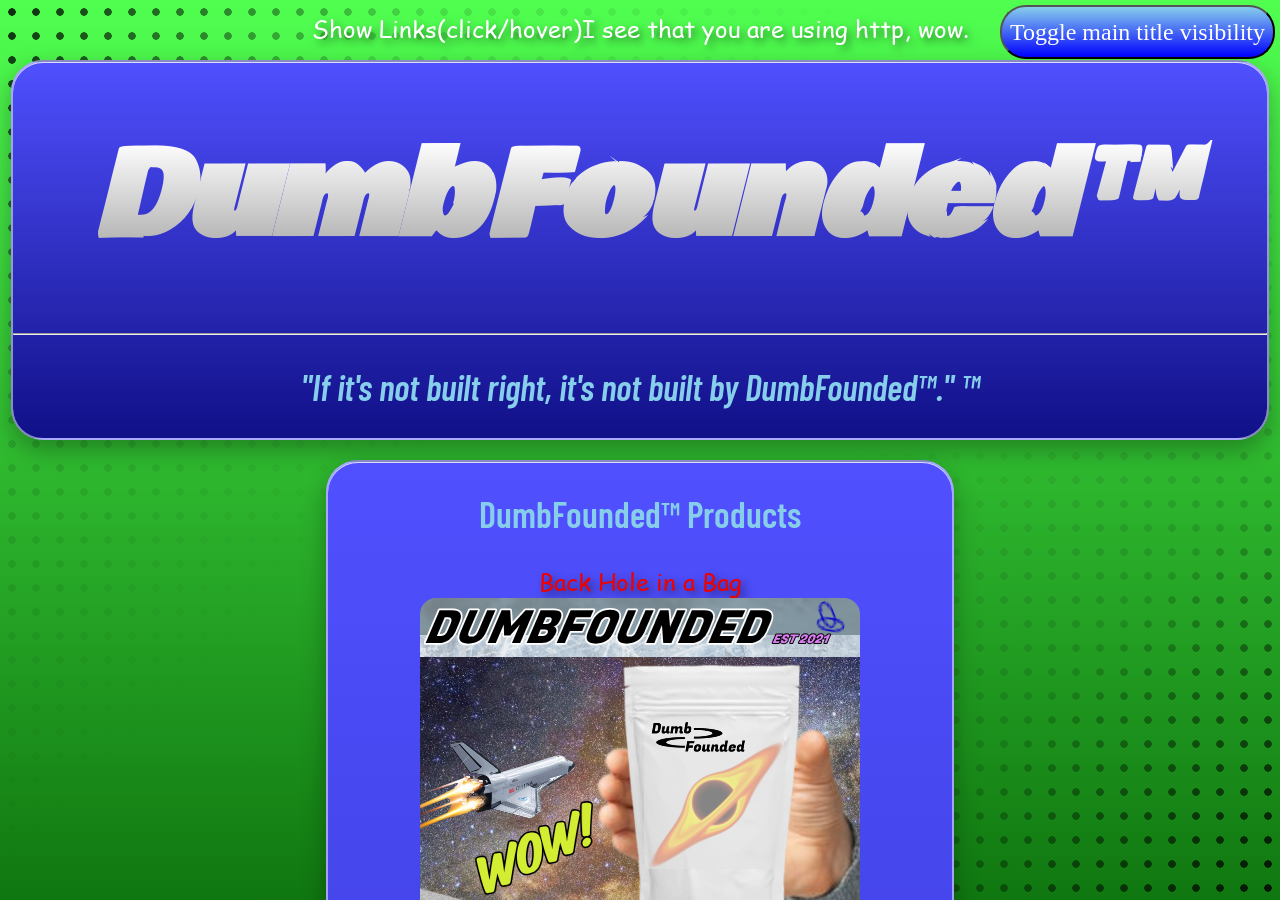
<file: index.html>
<!doctype html>
<html lang="en">
  <head>
    <meta charset="UTF-8">
    <link rel="preconnect" href="https://fonts.googleapis.com">
    <link rel="preconnect" href="https://fonts.gstatic.com" crossorigin>
    <link href="https://fonts.googleapis.com/css2?family=Barlow+Condensed&display=swap" rel="stylesheet">
    <title>DumbFounded™ Website</title>
    <link rel="icon" type="image/png" href="/images/DumbfoundedLogo.png">
    <link rel="stylesheet" href="style.css">
    <script src="index.js" defer></script>
    <meta name="description" content="Official DumbFounded™ Website">
    <script>
      if ("serviceWorker" in navigator) {
        window.addEventListener("load", async () => {
          try {
            const registration = await navigator.serviceWorker.register("/sw.js", {
              scope: "/",
              updateViaCache: "none"
            });
            console.log("DumbFounded™ Offline Registered.");
            await navigator.serviceWorker.ready;
            console.log("DumbFounded™ Offline");
          } catch (error) {
            console.error("DumbFounded™ Offline system failed:", error);
          }
        });
      }
    </script>
  </head>
  <body>
    <div class="background">
      <div class="content-wrapper">
        <span>
          <nav class="nav_menu">
            <div class="dropdown-wrapper">
              <a class="main-link">Show Links(click/hover)</a>
              <div class="hidden-links">
                <a href="hr">DumbFounded H.R.™</a>
                <a href="dfa">DumbFounded Automotive™
                <a href="sign-up">Become a DumbFoundonian</a>
                <a href="search">Search things (β)</a>
                <!-- <a href="blackberry">Small Cell Phone</a> -->
              </div>
            </div>
          </nav>
        </span>
        <button id="toggleTitleButton" style="position: absolute; top: 5px; right: 5px; z-index: 9999;">Toggle main title visibility</button>
        <div class="fade_slide_up">
          <div id="win" class="window">
            <h1 style="line-height: 100%; padding: 0px;"><i>DumbFounded™</i></h1>
            <div>
              <hr>
              <h2><i>"If it's not built right, it's not built by DumbFounded™." ™</i></h2>
            </div>
          </div>
        </div>
        <div class="window products-window">
          <h2>DumbFounded™ Products</h2> <!-- style="color: blue;" -->
          <a style="text-align: center; display: block;">Back Hole in a Bag</a>
          <img src="images/BlackHoleInABag.png" style="display: block; margin-left: auto; margin-right: auto; max-width: 100%; height: auto; border-radius: 16px;">
          <hr>
          <a style="text-align: center; display: block;">Confetto</a>
          <img src="images/Confetto.png" style="display: block; margin-left: auto; margin-right: auto; max-width: 100%; height: auto; border-radius: 16px;">
          <hr>
          <a style="text-align: center; display: block;">The New Kaurr</a>
          <img src="images/Kaurr.png" style="display: block; margin-left: auto; margin-right: auto; max-width: 100%; height: auto; border-radius: 16px;">
          <hr>
          <a style="text-align: center; display: block;">Non-Correction Glasses (only $79.99!)</a>
          <img src="images/NonCorrectionGlasses.png" style="display: block; margin-left: auto; margin-right: auto; max-width: 100%; height: auto; border-radius: 16px;">
          <hr>
          <a style="text-align: center; display: block;">Storm in a Can</a>
          <img src="images/StormInACan.png" style="display: block; margin-left: auto; margin-right: auto; max-width: 100%; height: auto; border-radius: 16px;">
        </div>
      </div>
      <footer>
        <p>Copyright © 2021-2026 DumbFounded. All Rights Reserved.<span id="counter"></span></p>
      </footer>
    </div>
  </body>
</html>
</file>
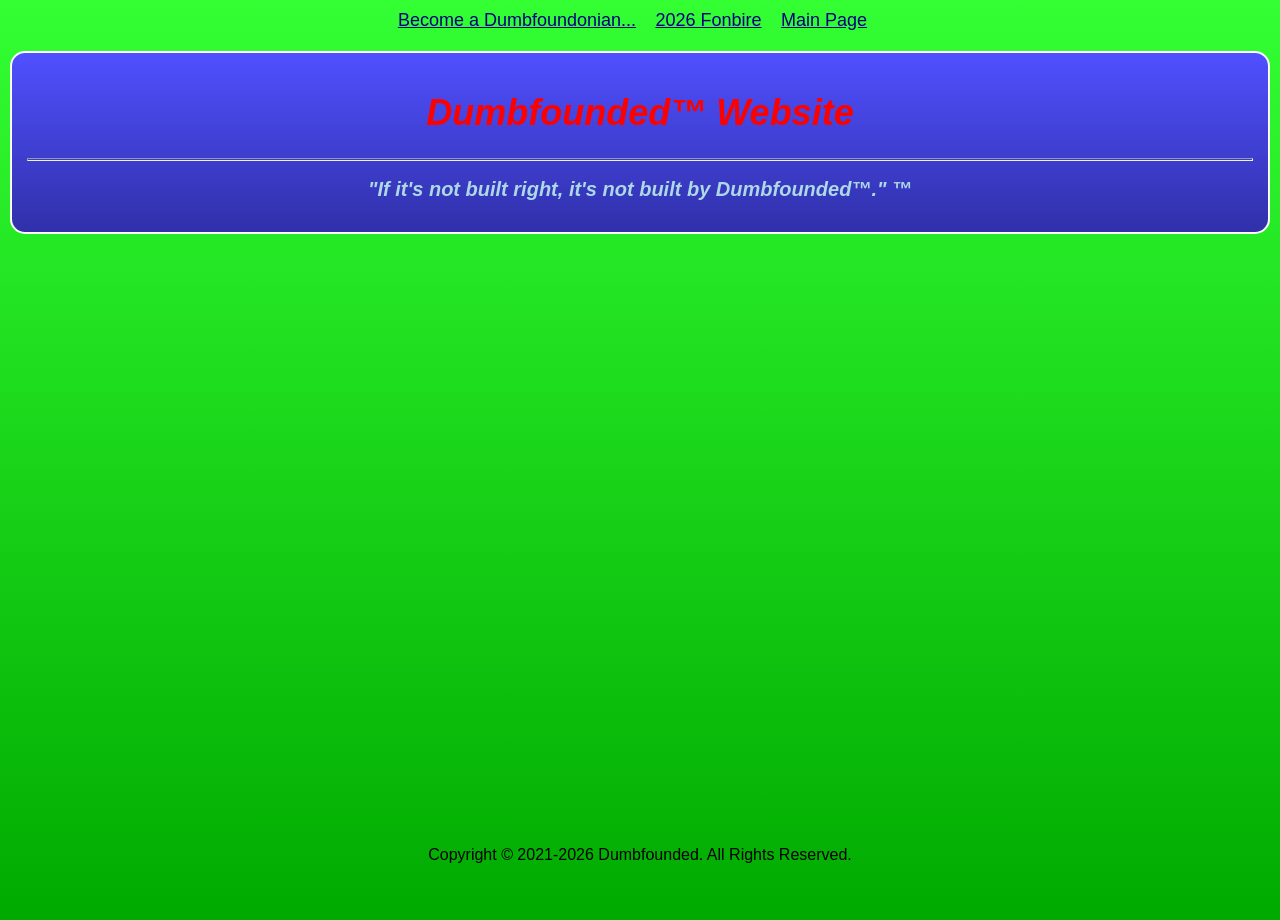
<file: blackberry/index.html>
<!DOCTYPE HTML PUBLIC "-//W3C//DTD HTML 4.01 Transitional//EN">
<html>
<head>
  <title>Dumbfounded™ Website</title>
  <link rel="icon" type="image/png" href="/DumbfoundedLogo2.png">
  <meta http-equiv="Content-Type" content="text/html; charset=utf-8">
  <meta name="description" content="Official Dumbfounded™ Website">
  <style type="text/css">
    body {
      background-color: #33ff33;
      background: -webkit-linear-gradient(top, #33ff33, #00aa00);
      background: linear-gradient(to bottom, #33ff33, #00aa00);
      margin: 10px;
      padding: 0px;
      height: 100%;
      font-family: Arial, Helvetica, sans-serif;
    }

    .content-wrapper {
      flex: 1;
    }

    footer {
      position: absolute;
      bottom: 0;
      left: 0;
      width: 100%;
      text-align: center;
      font-family: 'Arial', 'Helvetica', sans-serif;
      padding: 20px 0;
    }

    @-webkit-keyframes fadeIn {
      from {
        opacity: 0;
      }
      to {
        opacity: 1;
      }
    }

    @keyframes fadeIn {
      from {
        opacity: 0;
      }
      to {
        opacity: 1;
      }
    }

    .window {
      background-color: #5050ff;
      background: -webkit-linear-gradient(top, #5050ff, #3030aa);
      background: linear-gradient(to bottom, #5050ff, #3030aa);
      border: 2px solid #ffffff;
      padding: 15px;
      margin-top: 20px;
      -webkit-border-radius: 15px;
      border-radius: 15px;
      -webkit-animation: fadeIn 1.5s ease-in;
      animation: fadeIn 1.5s ease-in;
    }

    h1 {
      text-align: center;
      font-size: 36px;
      font-family: "Comic Sans MS", 'Comic Sans', Helvetica, sans-serif;
      color: red;
    }

    h2 {
      text-align: center;
      font-size: 20px;
      font-family: 'Comic Sans MS', 'Comic Sans', Helvetica, sans-serif;
      color: lightblue;
    }

    .nav_menu {
      text-align: center;
      margin-bottom: 20px;
      -webkit-animation: fadeIn 1s ease-in;
      animation: fadeIn 1s ease-in;
    }

    .nav_menu a {
      font-size: 18px;
      margin-right: 15px;
    }

    hr {
      height: 1px;
    }

    a {
      color: #000080;
    }
  </style>
</head>
<body>
  <div class="content-wrapper">
    <div class="nav_menu">
      <a href="/asign-up">Become a Dumbfoundonian...</a>
      <a href="/fonbire">2026 Fonbire</a>
      <a href="/">Main Page</a>
    </div>
    <div class="window">
      <h1><i>Dumbfounded™ Website</i></h1>
      <hr>
      <h2>
        <i>"If it's not built right, it's not built by Dumbfounded™." ™</i>
      </h2>
    </div>
  </div>
  <footer>
    <p>Copyright &copy 2021-2026 Dumbfounded. All Rights Reserved.</p>
  </footer>
</body>
</html>
</file>
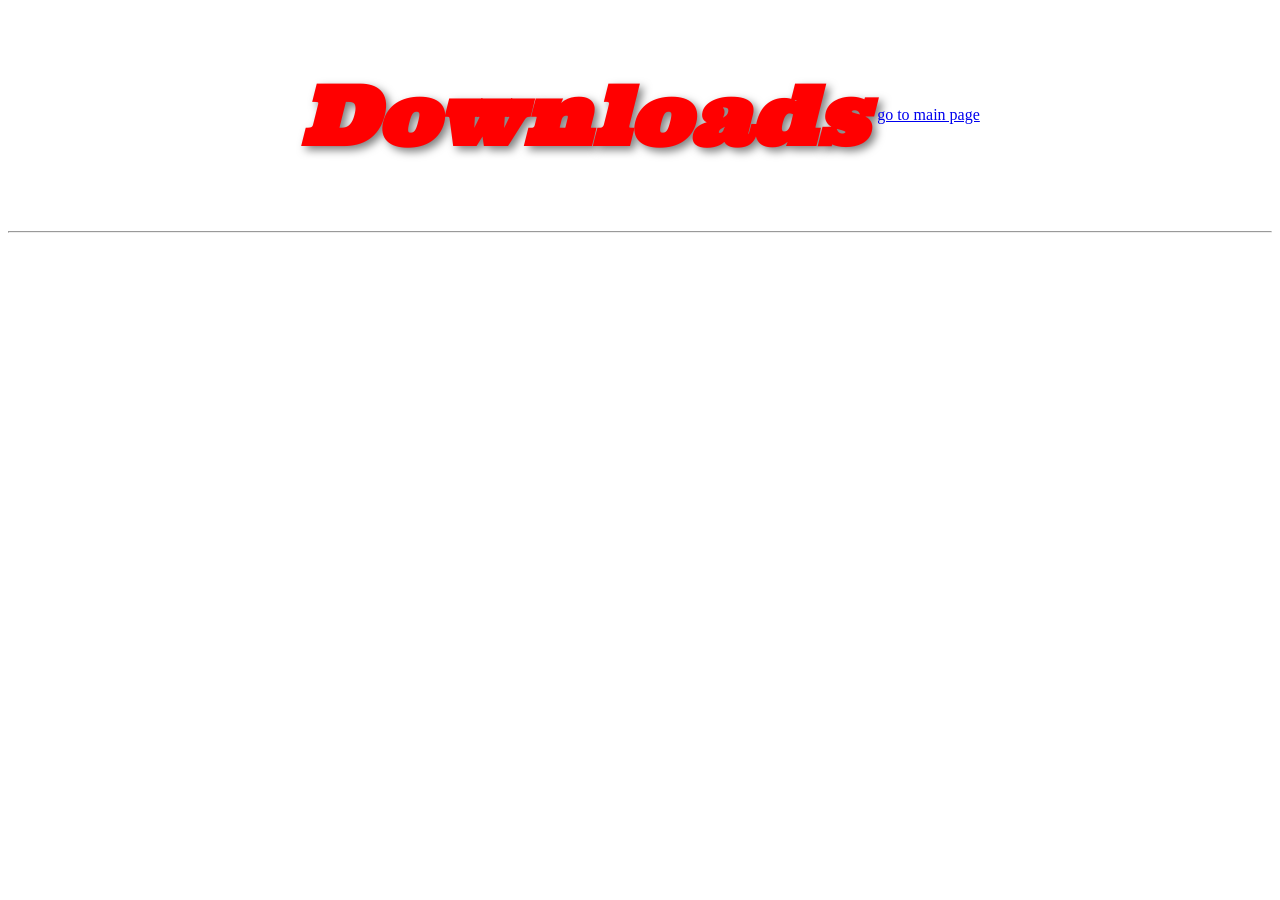
<file: downloads/index.html>
<!doctype html>
<html lang="en">
  <head>
    <meta charset="UTF-8">
    <link rel="preconnect" href="https://fonts.googleapis.com">
    <link rel="preconnect" href="https://fonts.gstatic.com" crossorigin>
    <link href="https://fonts.googleapis.com/css2?family=Ultra&display=swap" rel="stylesheet">
    <title>Dumbfounded™ Downloads</title>
    <link rel="icon" type="image/png" href="/DumbfoundedLogo2.png">
    <link rel="stylesheet" href="style.css">
  </head>
  <body>
    <div style="display: flex; align-items: center; justify-content: center; gap: 10px;">
      <h1><i>Downloads</i></h1>
      <a href="/">go to main page</a>
    </div>
    <div>
      <hr>
    </div>
  </body>
</html>
</file>
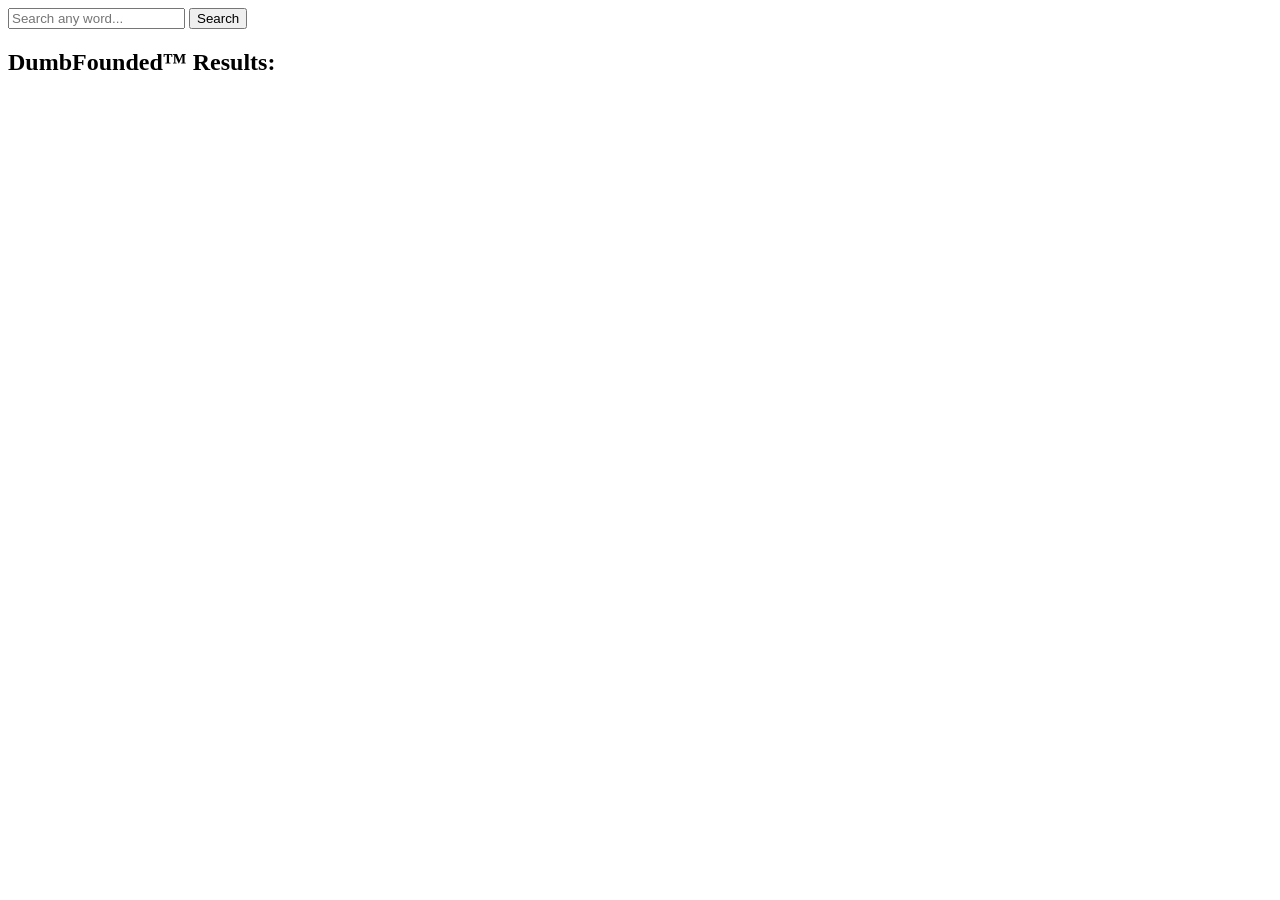
<file: search/index.html>
<!doctype html>
<html lang="en">
  <head>
    <meta charset="UTF-8">
    <title>Search Thingies | DumbFounded™ Website</title>
    <link rel="icon" type="image/png" href="/DumbfoundedLogo2.png">
  </head>
  <body>
    <input type="text" id="searchInput" placeholder="Search any word...">
    <button id="searchButton">Search</button>

    <h2>DumbFounded™ Results:</h2>
    <div id="resultsContainer"></div>

    <script>
        const searchInput = document.getElementById('searchInput');
        const searchButton = document.getElementById('searchButton');
        const resultsContainer = document.getElementById('resultsContainer');

        async function getPagesFromSitemap() {
            try {
                const response = await fetch('/sitemap.xml');
                if (!response.ok) return [];
                
                const xmlText = await response.text();
                const parser = new DOMParser();
                const xmlDoc = parser.parseFromString(xmlText, 'text/xml');
                
                const locElements = xmlDoc.getElementsByTagNameNS('http://sitemaps.org', 'loc');
                const urls = [];
                
                for (let i = 0; i < locElements.length; i++) {
                    urls.push(locElements[i].textContent.trim());
                }
                
                if (urls.length === 0) {
                    const fallbackElements = xmlDoc.getElementsByTagName('loc');
                    for (let i = 0; i < fallbackElements.length; i++) {
                        urls.push(fallbackElements[i].textContent.trim());
                    }
                }
                
                return urls;
            } catch (err) {
                console.error(err);
                return [];
            }
        }

        async function updateUIFromURL() {
            const params = new URLSearchParams(window.location.search);
            const query = (params.get('q') || '').trim(); 

            searchInput.value = query;
            resultsContainer.innerHTML = '';

            if (query === '') {
                return;
            }

            resultsContainer.textContent = 'Scanning Dumbfounded™...';

            const pagesToSearch = await getPagesFromSitemap();
            
            if (pagesToSearch.length === 0) {
                resultsContainer.textContent = 'could not read sitemap.xml to find pages';
                return;
            }

            let totalMatchCount = 0;
            const containerDiv = document.createElement('div');

            for (const url of pagesToSearch) {
                try {
                    const response = await fetch(url);
                    if (!response.ok) continue;

                    const htmlText = await response.text();
                    const parser = new DOMParser();
                    const doc = parser.parseFromString(htmlText, 'text/html');
                    const bodyText = doc.body?.textContent || '';

                    const regex = new RegExp(query.replace(/[-\/\\^\$*+?.()|[\]{}]/g, '\\$&'), 'gi');
                    const matches = [...bodyText.matchAll(regex)];

                    if (matches.length > 0) {
                        totalMatchCount++;

                        const pageTitle = doc.querySelector('title')?.textContent || url;
                        const resultBlock = document.createElement('div');
                        
                        const link = document.createElement('a');
                        link.href = url;
                        link.innerHTML = `<h3>${pageTitle}</h3>`;
                        resultBlock.appendChild(link);

                        const list = document.createElement('ul');

                        matches.forEach(match => {
                            const queryIndex = match.index;
                            const start = Math.max(0, queryIndex - 40);
                            const end = Math.min(bodyText.length, queryIndex + query.length + 40);
                            let snippet = bodyText.slice(start, end);

                            const innerRegex = new RegExp(`(${query})`, 'gi');
                            snippet = snippet.replace(innerRegex, '<b>\$1</b>');

                            const listItem = document.createElement('li');
                            listItem.innerHTML = `...${snippet}...`;
                            list.appendChild(listItem);
                        });

                        resultBlock.appendChild(list);
                        containerDiv.appendChild(resultBlock);
                    }
                } catch (err) {
                    console.error(err);
                }
            }

            resultsContainer.innerHTML = '';

            if (totalMatchCount === 0) {
                const noResults = document.createElement('p');
                noResults.textContent = 'No pages contain that word.';
                resultsContainer.appendChild(noResults);
            } else {
                resultsContainer.appendChild(containerDiv);
            }
        }

        searchButton.addEventListener('click', () => {
            const params = new URLSearchParams();
            params.set('q', searchInput.value);

            const newUrl = window.location.pathname + '?' + params.toString();
            window.history.pushState({}, '', newUrl);

            updateUIFromURL();
        });

        window.addEventListener('DOMContentLoaded', updateUIFromURL);
        window.addEventListener('popstate', updateUIFromURL);
    </script>
    <script>
      if ('serviceWorker' in navigator) {
        window.addEventListener('load', () => {
          navigator.serviceWorker.register('/sw.js')
            .then(reg => console.log('sw work', reg.scope))
            .catch(err => console.log('sw fail, ', err));
        });
      }
    </script>
  </body>
</html>
</file>
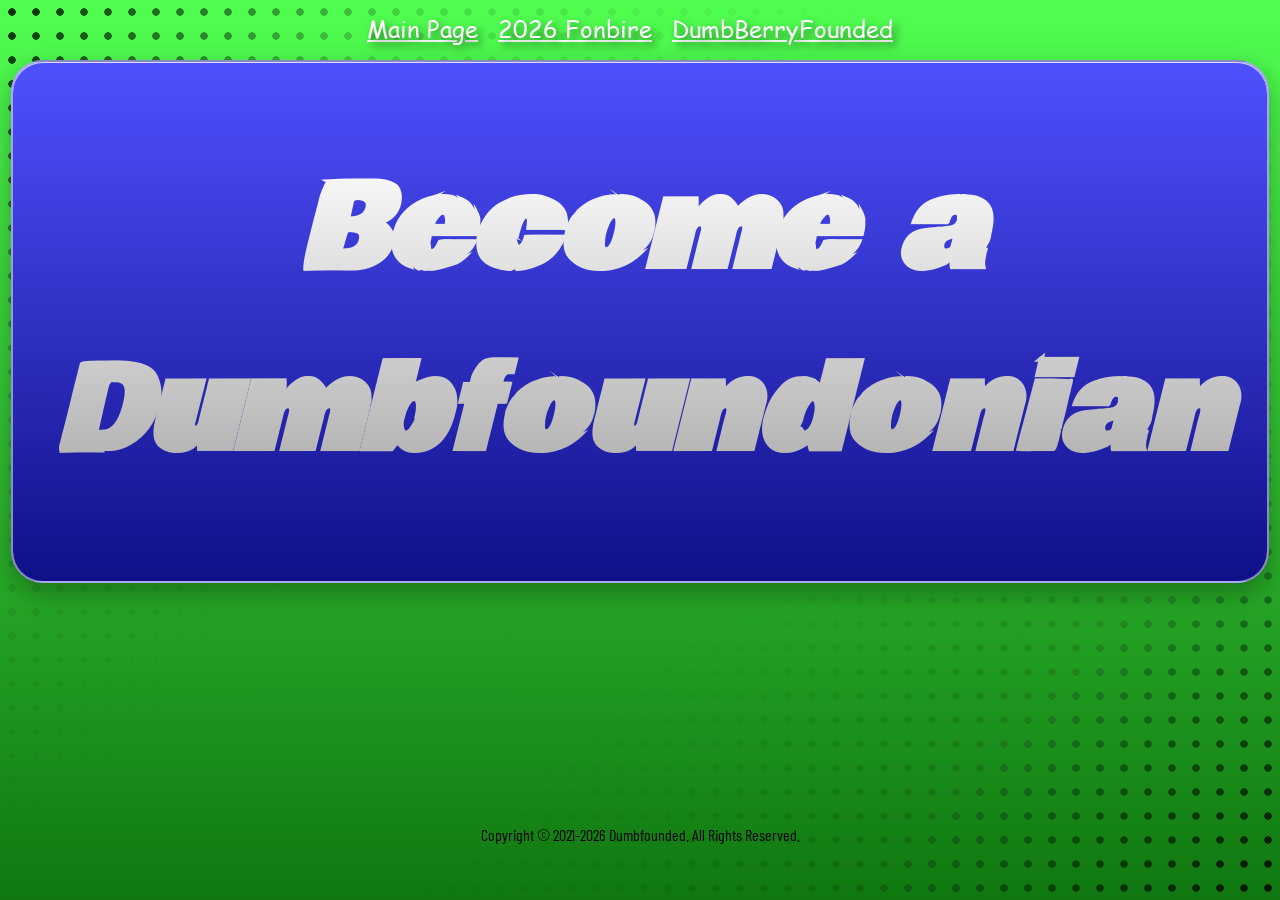
<file: sign-up/index.html>
<!doctype html>
<html lang="en">
  <head>
    <meta charset="UTF-8">
    <link rel="preconnect" href="https://fonts.googleapis.com">
    <link rel="preconnect" href="https://fonts.gstatic.com" crossorigin>
    <link href="https://fonts.googleapis.com/css2?family=Ultra&family=Barlow+Condensed&family=Bowlby+One&display=swap" rel="stylesheet">
    <title>Become a DumbFoundonian</title>
    <link rel="icon" type="image/png" href="/DumbfoundedLogo2.png">
    <link rel="stylesheet" href="/style.css">
    <script>
      if ('serviceWorker' in navigator) {
        window.addEventListener('load', () => {
          navigator.serviceWorker.register('/sw.js')
            .then(reg => console.log('sw work', reg.scope))
            .catch(err => console.log('sw fail, ', err));
        });
      }
    </script>
  </head>
  <body>
    <div class="background">
      <div class="content-wrapper">
        <span>
          <nav class="nav_menu">
            <a href="/" style="text-decoration: underline; margin-right: 20px;">Main Page</a>
            <a href="/fonbire" style="text-decoration: underline; margin-right: 20px;">2026 Fonbire</a>
            <a href="/blackberry" style="text-decoration: underline; margin-right: 20px;">DumbBerryFounded</a>
          </nav>
        </span>
        <div class="fade_slide_up">
          <div class="window">
            <h1><i>Become a Dumbfoundonian</i></h1>
          </div>
        </div>
      </div>
      <footer>
        <p>Copyright © 2021-2026 Dumbfounded. All Rights Reserved.</p>
      </footer>
    </div>
  </body>
</html>
</file>
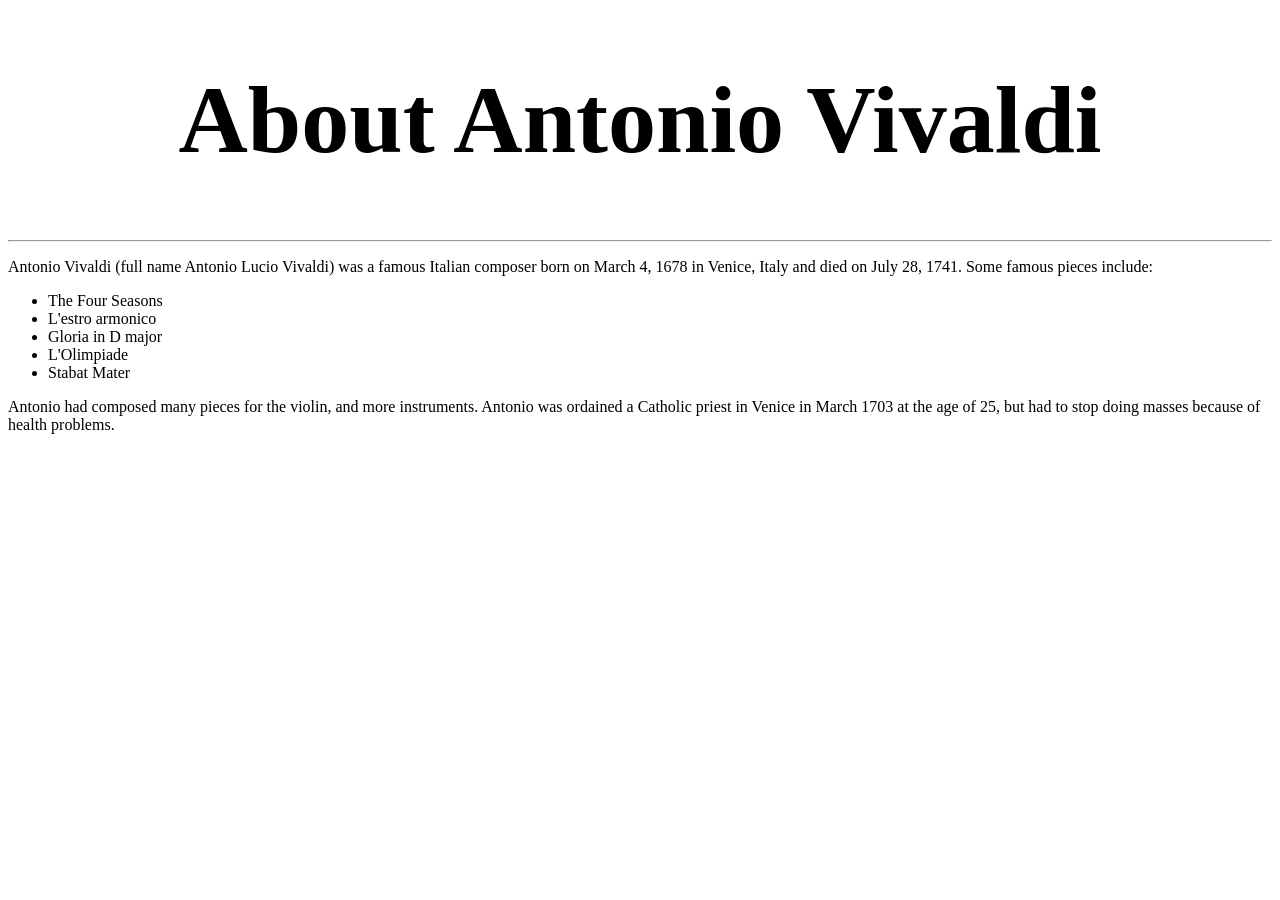
<file: composers/antonio-vivaldi/index.html>
<!doctype html>
<html lang="en">
  <head>
    <meta charset="UTF-8">
    <link rel="preconnect" href="https://fonts.googleapis.com">
    <link rel="preconnect" href="https://fonts.gstatic.com" crossorigin>
    <link href="https://fonts.googleapis.com/css2?family=Ultra&family=Barlow+Condensed&family=Bowlby+One&display=swap" rel="stylesheet">
    <title>Dumbfounded™ | Antonio Vivaldi</title>
    <link rel="icon" type="image/jpg" href="https://thumb.wikimedia.org/wikipedia/commons/thumb/b/bd/Vivaldi.jpg/500px-Vivaldi.jpg?utm_source=en.wikipedia.org&utm_campaign=parser&utm_content=thumbnail">
    <!-- <link rel="stylesheet" href="/style.css">
    <script src="index.js" defer></script> !-->
    <script>
      alert("This biography is still a work in progress!")
    </script>
    <meta name="description" content="Dumbfounded™ Antonio Vivaldi Bio">
  </head>
  <body>
    <h1 style="text-align: center; font-size: 96px;">About Antonio Vivaldi</h1>
    <hr>
    <p>Antonio Vivaldi (full name Antonio Lucio Vivaldi) was a famous Italian composer born on March 4, 1678 in Venice, Italy and died on July 28, 1741. Some famous pieces include: <ul><li>The Four Seasons</li><li>L'estro armonico</li><li>Gloria in D major</li><li>L'Olimpiade</li><li>Stabat Mater</li></ul>Antonio had composed many pieces for the violin, and more instruments. Antonio was ordained a Catholic priest in Venice in March 1703 at the age of 25, but had to stop doing masses because of health problems.</p>
  </body>
</html>
</file>
<file: style.css>
@font-face {
  font-family: 'CSMS';
  src: url('fonts/ComicSansMS.ttf') format('truetype');
  font-weight: normal;
  font-style: normal;
  font-display: swap;
}

@font-face {
  font-family: 'Bowlby One';
  src: url('fonts/BowlbyOne-Regular.ttf') format('truetype');
  font-weight: normal;
  font-style: normal;
  font-display: swap;
}

@font-face {
  font-family: 'Ultra';
  src: url('fonts/Ultra-Regular.ttf') format('truetype');
  font-weight: normal;
  font-style: normal;
  font-display: swap;
}
  
html, body {
  height: 100%;
  margin: 0;
  padding: 0;
}

.content-wrapper {
  flex: 1;
}

.dropdown-wrapper {
  position: relative;
  display: inline-block;
}

.main-link {
  text-decoration: underline;
  cursor: pointer;
  white-space: nowrap;
}

.hidden-links {
  position: absolute;
  top: 100%;
  left: 0;
  display: grid;
  grid-auto-flow: column;
  grid-template-rows: repeat(7, auto);
  gap: 10px 20px;
  background: linear-gradient(
    to bottom,
    #013e6a,
    #43d1ff,
    #013e6a,
    #419ad6,
    #01186a
  );
  border-radius: 12px;
  padding: 0 15px;
  max-height: 0;
  opacity: 0;
  overflow: hidden;
  transition: max-height 0.5s ease, opacity 0.4s ease, padding 0.5s ease;
  transition-delay: 0.1s;
}

.hidden-links a {
  text-decoration: underline;
  white-space: nowrap;
  display: block;
}

.dropdown-wrapper:hover .hidden-links {
  max-height: 500px;
  opacity: 1;
  border: 1px solid #cccccc;
  padding: 15px;
  transition-delay: 0.2s;
}

footer {
  width: 100%;
  text-align: center;
  font-family: 'Barlow Condensed', Arial, Helvetica, sans-serif;
  padding: 20px 0;
}

.top-left {
  position: fixed;
  top: 0;
  left: 0;
  z-index: 9999;
  width: 450px;
  height: 100px;
  font-family: "Barlow Condensed", sans-serif;
  font-size: 28px;
  color: red;
  background: linear-gradient(
    to bottom,
    #5050ff,
    #3030aa
  );
  display: flex;
  align-items: flex-start;
  justify-content: flex-start;
  padding: 15px;
  box-sizing: border-box;
  clip-path: polygon(0 0, 100% 0, 0 100%);
  transform: translateY(-100%);
  animation: slideIn 0.3s ease forwards;
}

@keyframes slideIn {
  to {
    transform: translateY(0);
  }
}

.window {
  margin-top: 0;
  min-width: 98vw;
  background: linear-gradient(
    to bottom,
    #5050ff,
    #101088
  );
  backdrop-filter: blur(10px);
  -webkit-backdrop-filter: blur(10px);
  border-radius: 32px;
  border: 2px solid rgba(255, 255, 255, 0.5);
  box-shadow: inset 0 1px 0 rgba(255, 255, 255, 0.8), 0 10px 25px rgba(0, 0, 0, 0.3);
  color: #00ff00;
  transition: transform 0.2s ease;
}

.window:hover {
  transform: scale(1.015);
}

.products-window {
  width: 49vw !important;
  min-width: 0 !important;
  max-width: 49vw !important;
  margin: 20px auto 0 auto !important;
  box-sizing: border-box;
  flex: none;
}

@keyframes fadeSlideUp {
  from {
    opacity: 0;
    transform: translateY(40px);
  }
  to {
    opacity: 1;
    transform: translateY(0);
  }
}

.fade_slide_up {
  animation: fadeSlideUp 0.8s ease-out forwards;
  display: flex;
  flex-direction: column;
  align-items: center;
  gap: 50px;
  width: 100%;
  padding-top: 40px;
}

a {
  font-family: 'CSMS', cursive;
  color: #ee0000;
  text-shadow: 4px 4px 8px rgba(0, 0, 0, 0.5);
  font-size: 24px;
}

.nav_menu {
  position: fixed;
  z-index: 1000;
  top: 0;
  left: 0;
  width: 100%;
  padding: 15px;
  box-sizing: border-box;
  display: flex;
  justify-content: center;
  align-items: center;
}

.nav_menu a {
  display: inline-block;
  color: white;
  text-decoration: none;
  font-family: 'CSMS', cursive;
  font-size: 24px;
  line-height: 1;
  padding: 2px 0;
  text-shadow: 4px 4px 8px rgba(0, 0, 0, 0.5);
  transition: transform 0.2s ease;
}

.nav_menu a:hover {
  transform: scale(1.02);
}

@keyframes dotScroll {
  from {
    background-position: 0 0;
  }
  to {
    background-position: 0 -240px;
  }
}

@keyframes dotScrollBottom {
  from {
    background-position: 0 0;
  }
  to {
    background-position: 0 240px;
  }
}

.background {
  position: fixed;
  inset: 0;
  min-height: 100vh;
  min-width: 100vw;
  background: linear-gradient(
    to bottom,
    #50ff50,
    #107710
  );
  display: flex;
  flex-direction: column;
  align-items: center;
  padding: 20px;
  box-sizing: border-box;
  overflow-y: auto;
  overflow-x: hidden;
  isolation: isolate;
  scroll-timeline-name: --bg-scroll;
  scroll-timeline-axis: y;
}

.background::before,
.background::after {
  content: "";
  position: fixed;
  inset: 0;
  pointer-events: none;
  z-index: -1;
  background-image: radial-gradient(circle, rgba(0, 0, 0, 0.85) 3.5px, transparent 4px);
  background-size: 24px 24px;
  -webkit-mask-image: linear-gradient(135deg, #000 0%, rgba(0, 0, 0, 0.15) 20%, transparent 40%);
  mask-image: linear-gradient(135deg, #000 0%, rgba(0, 0, 0, 0.15) 20%, transparent 40%);
  animation: dotScroll linear both;
  animation-timeline: --bg-scroll;
  will-change: background-position;
}

.background::after {
  transform: rotate(180deg);
  animation-name: dotScrollBottom;
}

@keyframes lockBackground {
  to {
    position: fixed;
  }
}

h1 {
  text-align: center;
  font-size: 116px;
  font-family: 'Bowlby One', sans-serif;
  background: linear-gradient(
    to top,
    #aaaaaa,
    #ffffff
  );
  background-clip: text;
  -webkit-background-clip: text;
  color: transparent;
  display: block;
  transition: transform 0.2s ease;
}

h1:hover {
  transform: scale(1.02);
}

h2 {
  text-align: center;
  font-size: 36px;
  font-family: "Barlow Condensed", sans-serif;
  font-weight: 600;
  color: skyblue;
  display: block;
  transition: transform 0.2s ease;
}

h2:hover {
  transform: scale(1.0125);
}

button {
  background: linear-gradient(
    to top,
    blue, 
    skyblue
  );
  color: white;
  height: 54px;
  font-size: 24px;
  font-family: 'Comic Sans MS', 'Comic Sans', cursive;
  border-radius: 26px;
  padding: 0 8px;
  transition: transform 0.2s ease, background 0.2s ease;
}

button:hover {
  transform: scale(1.05);
}

button:active {
  transform: scale(0.95);
}

@media screen and (max-width: 768px) {
  html, body {
    width: 100%;
    max-width: 100%;
    overflow-x: hidden;
  }

  *, *::before, *::after {
    box-sizing: border-box;
  }

  .background {
    width: 100%;
    min-width: 0;
    min-height: 100vh;
    padding: 12px;
    overflow-x: hidden;
  }

  .window {
    width: 100%;
    min-width: 0;
    max-width: 100%;
    border-radius: 20px;
    margin-left: 0;
    margin-right: 0;
  }

  .products-window {
    width: 95% !important;
    min-width: 0 !important;
    max-width: 95% !important;
    margin: 15px auto !important;
  }

  h1 {
    font-size: clamp(38px, 10vw, 64px);
    max-width: 100%;
    overflow-wrap: break-word;
  }

  h2 {
    font-size: clamp(22px, 5.5vw, 30px);
  }

  .nav_menu {
    position: relative;
    width: 100%;
    padding: 12px 8px;
    display: flex;
    justify-content: center;
    align-items: center;
    flex-wrap: wrap;
    gap: 10px 14px;
  }

  .nav_menu a {
    font-size: clamp(15px, 3.5vw, 19px);
    white-space: normal;
  }

  a {
    font-size: 19px;
    overflow-wrap: anywhere;
  }

  button {
    max-width: 100%;
    min-height: 48px;
    height: auto;
    padding: 10px 16px;
    font-size: 18px;
  }
  
  .top-left {
    width: min(300px, 85vw);
    height: 80px;
    font-size: 19px;
  }

  .hidden-links {
    max-width: 90vw;
    grid-auto-flow: row;
    grid-template-rows: none;
    gap: 12px;
  }

  .hidden-links a {
    white-space: normal;
  }

  .dropdown-wrapper:hover .hidden-links,
  .dropdown-wrapper:focus-within .hidden-links {
    max-height: 70vh;
    overflow-y: auto;
  }

  .fade_slide_up {
    gap: 25px;
    padding-top: 20px;
  }

  footer {
    padding: 15px 10px;
  }

  .window:hover,
  h1:hover,
  h2:hover,
  button:hover,
  .nav_menu a:hover {
    transform: none;
  }
}


@media screen and (max-width: 400px) {

  h1 {
    font-size: 36px;
  }

  h2 {
    font-size: 21px;
  }

  .nav_menu {
    gap: 8px;
  }

  .nav_menu a {
    font-size: 15px;
  }

  .window {
    border-radius: 14px;
  }

  .products-window {
    width: 100% !important;
    max-width: 100% !important;
  }

  .fade_slide_up {
    gap: 18px;
  }

  button {
    font-size: 16px;
  }
}

@media screen and (min-width: 769px) and (max-width: 1100px) {

  h1 {
    font-size: 85px;
  }

  .products-window {
    width: 70vw !important;
    max-width: 70vw !important;
  }

  .nav_menu a {
    font-size: 21px;
  }

}
</file>
<file: downloads/style.css>
h1 {
  text-align: center;
  font-size: 82px;
  font-family: 'Ultra', sans-serif;
  text-shadow: 4px 4px 8px rgba(0, 0, 0, 0.5);
  color: red;
}

h2 {
  text-align: center;
  font-size: 36px;
  font-family: 'Comic Sans MS', 'Comic Sans', cursive;
  color: blue
}

a {
  font-family: 'Comic Sans MS', 'Comic Sans', cursive;
}

.btn {
  background: linear-gradient(to top, blue, skyblue);
  color: white;
  height: 75px;
  font-size: 36px;
  font-family: 'Comic Sans MS', 'Comic Sans', cursive;
  border-radius: 32px;
  padding: 0 36px;
  transition: transform 0.2s ease, background 0.2s ease;
}

.btn:hover {
  transform: scale(1.05);
}

.btn:active {
  transform: scale(0.95);
}
</file>
